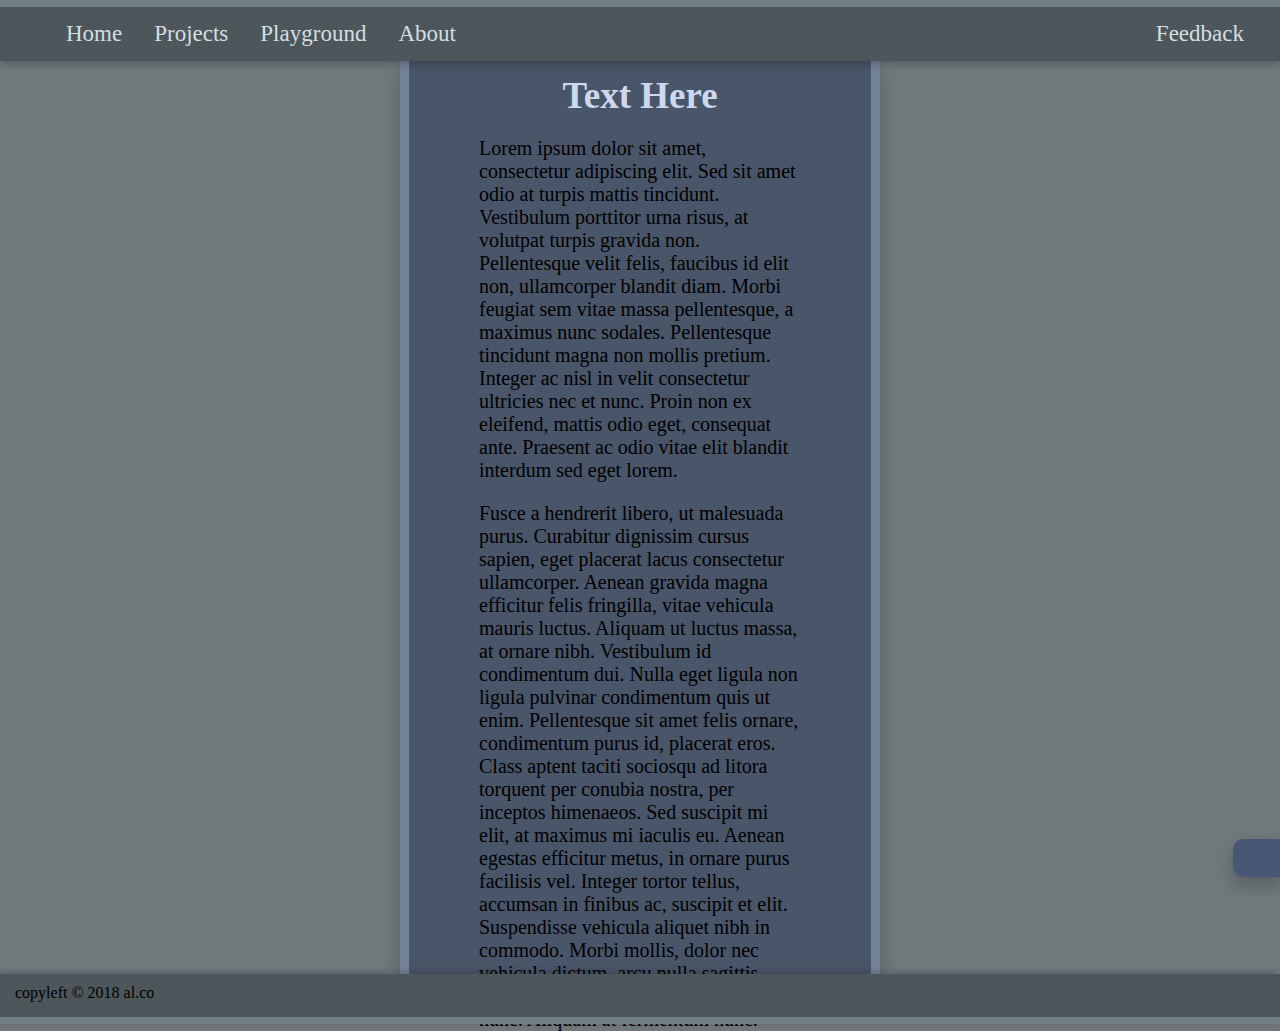
<file: index.html>
<!doctype html>
<head>
	<title>My site</title>
	<link rel="icon" href="./LetterA.png">
	<link rel="stylesheet" href="./NewSite.css">
	<link href="./Alec.js">
	<meta name="viewport" content="width=device-width, initial-scale=1.0">
</head>
<body>

	<ul>
		<li><a href="#Home">Home</a></li>
		<li class="drop"><a href="#projects" class="dbtn">Projects</a>
			<div class="drcont">
				<a href="Project1">Project 1</a>
				<a href="Project2">Project 2</a>
				<a href="Project3">Project 3</a>
			</div>
		</li>
		<li><a href="./new  afasf.html" target="_">Playground</a></li>
		<li><a href="about">About</a></li>
		<li><a href="mailto:alec.zucker.00@education.tas.gov.au?Subject=Feedback%20" class="fd">Feedback</a></li>
	</ul>

		<div class="container">
			<h1 class="h1">Text Here</h1>
			<p>
				Lorem ipsum dolor sit amet, consectetur adipiscing elit. Sed sit amet 
				odio at turpis mattis tincidunt. Vestibulum porttitor urna risus, at 
				volutpat turpis gravida non. Pellentesque velit felis, faucibus id elit 
				non, ullamcorper blandit diam. Morbi feugiat sem vitae massa 
				pellentesque, a maximus nunc sodales. Pellentesque tincidunt magna non 
				mollis pretium. Integer ac nisl in velit consectetur ultricies nec et 
				nunc. Proin non ex eleifend, mattis odio eget, consequat ante. Praesent 
				ac odio vitae elit blandit interdum sed eget lorem.
			</p>
			<p>
				Fusce a hendrerit libero, ut malesuada purus. Curabitur dignissim cursus
 				sapien, eget placerat lacus consectetur ullamcorper. Aenean gravida 
				magna efficitur felis fringilla, vitae vehicula mauris luctus. Aliquam 
				ut luctus massa, at ornare nibh. Vestibulum id condimentum dui. Nulla 
				eget ligula non ligula pulvinar condimentum quis ut enim. Pellentesque 
				sit amet felis ornare, condimentum purus id, placerat eros. Class aptent
 				taciti sociosqu ad litora torquent per conubia nostra, per inceptos 
				himenaeos. Sed suscipit mi elit, at maximus mi iaculis eu. Aenean 
				egestas efficitur metus, in ornare purus facilisis vel. Integer tortor 
				tellus, accumsan in finibus ac, suscipit et elit. Suspendisse vehicula 
				aliquet nibh in commodo. Morbi mollis, dolor nec vehicula dictum, arcu 
				nulla sagittis ligula, et ultrices turpis arcu sit amet nunc. Aliquam at
 				fermentum nunc.
			</p>
		</div>
	
		
		<div class="them">
			<div class="thm2"></div>
			</div>
		</div>
		

	
	<footer  class="foot">
		<span class="copy">copyleft © 2018 al.co</span>
	</footer>
</body>
</html>
				
		




		
		
		
		
		
		
<!-- Note #6f7e84 (text)		#87cce5 (light) 		#0d67a6 (dark)   drcont:hover Shadow or not? -->
<!-- did you know colors dont need #, target=blank only needs "_" and local href can use # -->
</file>
<file: NewSite.css>
html {
	padding:0;
	margin:0;
}
	
ul {
	list-style-type:none;
	margin:0;
	padding:0px 0px 0px 50px;
	overflow:hidden;
	background-color:#4d575b;
	border-top:7px solid #6f7e84;
	box-shadow:0 4px 7px 0px rgba(0,0,0,0.2);
}

li {
	float:left;
}

li a, .dbtn {
	display:inline-block;
	color: #d4dee2;
	text-align:center;
	padding:14px 16px;
	text-decoration:none;
	font-family:verdana;
	font-size:23px;
}

li a:hover, .drop:hover .dbtn {
	background-color:#6f7e84;
	color:#dce5e8;
	box-shadow:0px 8px 16px 0px rgba(0,0,0,0.2);
}

li.drop {
	display:inline-block;
}

.drcont {
	display:none;
	position:absolute;
	background-color:#6f7e84;
	width:124px;
	box-shadow:0px 8px 16px 0px rgba(0,0,0,0.2);
	z-index:1;
}

.drcont a {
	color:#d4dee2;
	padding:12px 16px;
	text-decoration:none;
	display:block;
	text-align:left;
	font-size:19px;
}

.drcont a:hover {
	background-color:#849196;
	box-shadow:none;
}

.drop:hover .drcont {
	display:block;
}

li, a {
	user-select:none;
}

.fd {
	right:20px;
	position:absolute;
}

body {
	background-color:#70787C;
	margin:0;
}
.container {
	background-color:#495568;
	margin-left:400px;
	margin-right:400px;
	box-shadow:0px 8px 16px 0px rgba(0,0,0,0.2);
	height:900px;
	border-left:9px solid #748299;
	border-right:9px solid #748299;
	padding-left:70px;
	padding-right:70px;
	margin-bottom:0;
	padding-top:13px;
	position:relative;
	z-index:-1;
}

p {
	font-family:verdana;
	font-size:20px;
	color:##7d93b7;
}

.h1 {
	font-family:Trebuchet MS;
	text-align:center;
	font-size:37px;
	color:#cbd8ed;
	padding: 0;
	margin: 0;
} 


.thm2 {
    border-bottom-left-radius: 10px;
    border-top-left-radius: 10px;
    width: 47px;
    height: 38px;
    background-color: #495777;
    bottom: 23px;
    right: 0px;
    position: fixed;
    box-shadow: 0px 8px 16px 1px rgba(0,0,0,0.2);
    z-index: 2;	
    transtition: 1s;
    transition-timing-function: ease;
}

.foot {
	box-sizing:border-box;
	position:absolute;
	height:50px;
	width:100%;
	background-color:#4d575b;
	padding:10px 15px 5px 15px;
	margin:0;
	box-shadow:-3px -2px 7px 0px rgba(0,0,0,0.2);
	border-bottom:7px solid #6f7e84;
}

.thm2:hover {
	width: 120px;
}
</file>
